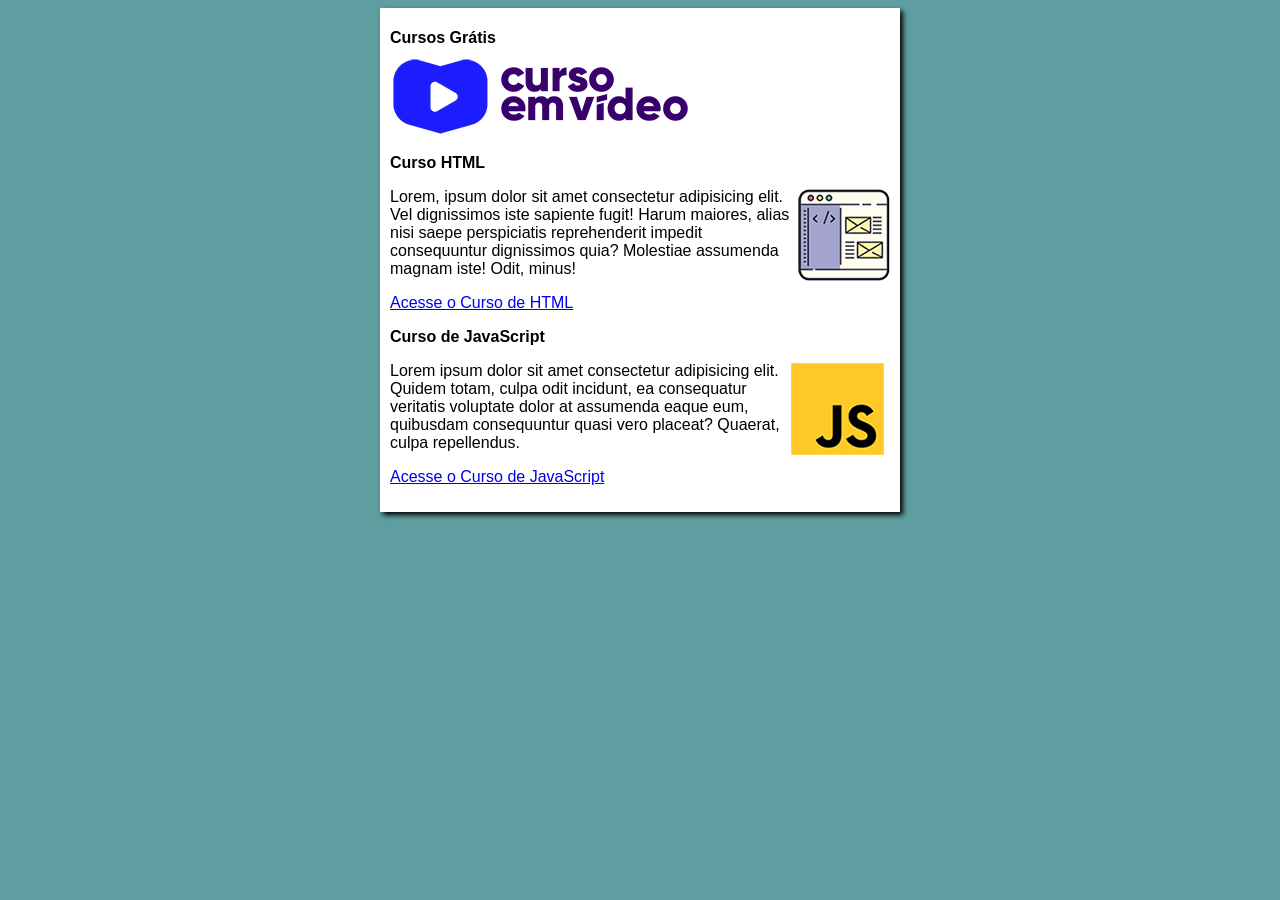
<file: index.html>
<!DOCTYPE html>
<html lang="pt-br">
<head>
    <meta charset="UTF-8">
    <meta http-equiv="X-UA-Compatible" content="IE=edge">
    <meta name="viewport" content="width=device-width, initial-scale=1.0">
    <title>Site Cursos</title>
    <link rel="stylesheet" href="estilos/style.css">
</head>
<body>
    <main>
        <header>
            <h1>Cursos Grátis</h1>
            <img src="imagens/curso-em-video-cor.png" alt="Curso em Video">
        </header>
    <article>
        <h2>Curso HTML</h2>
        <img class="lado" src="imagens/curso-html-css.png" alt="Curso HTML">
        <p>Lorem, ipsum dolor sit amet consectetur adipisicing elit. 
            Vel dignissimos iste sapiente fugit! Harum maiores, 
            alias nisi saepe perspiciatis reprehenderit impedit consequuntur dignissimos quia? 
            Molestiae assumenda magnam iste! Odit, minus!</p>
            <p><a href="curso-html.html"> Acesse o Curso de HTML</a></p>
    </article>
    <article>
        <h2>Curso de JavaScript</h2>
        <img class="lado" src="imagens/curso-javascript.png" alt="Curso Java">
        <p>Lorem ipsum dolor sit amet consectetur adipisicing elit. Quidem totam, culpa odit incidunt, ea consequatur veritatis voluptate dolor at assumenda eaque eum, quibusdam consequuntur quasi vero placeat? Quaerat, culpa repellendus.</p>
        <p> <a href="curso-js.html"> Acesse o Curso de JavaScript</a></p>
    </article>
    </main>
</body>
</html>
</file>
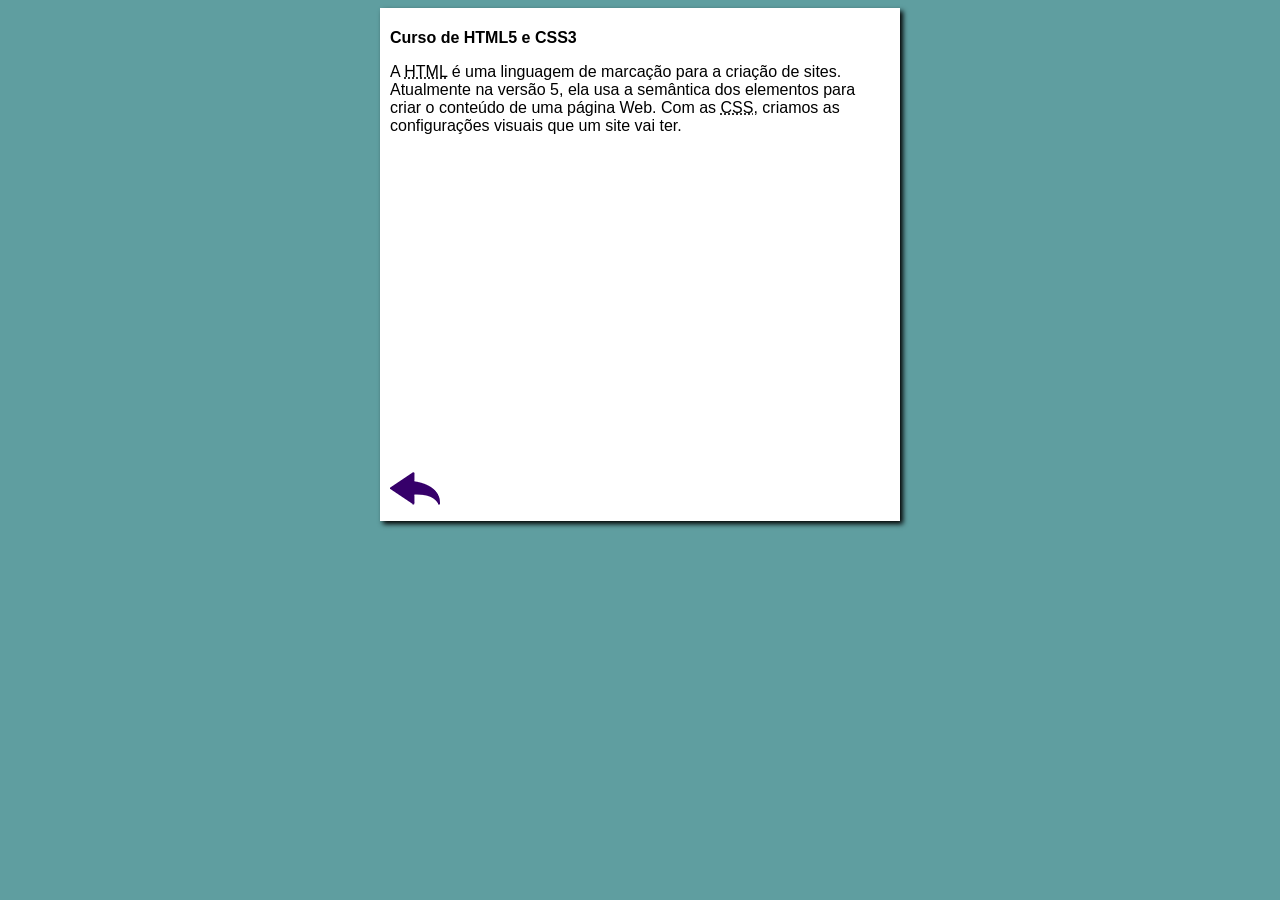
<file: curso-html.html>
<!DOCTYPE html>
<html lang="pt-br">
<head>
    <meta charset="UTF-8">
    <meta name="viewport" content="width=device-width, initial-scale=1.0">
    <title>Curso de HTML</title>
    <link rel="stylesheet" href="estilos/style.css">
</head>
<body>
    <main>
        <header>
            <h1>Curso de HTML5 e CSS3</h1>
        </header>
        <article>
            <p>A <abbr title="HyperText Markup Language">HTML</abbr> é uma linguagem de marcação para a criação de sites. Atualmente na versão 5, ela usa a semântica dos elementos para criar o conteúdo de uma página Web. Com as <abbr title="Cascading Style Sheets">CSS</abbr>, criamos as configurações visuais que um site vai ter.</p>

            <iframe width="560" height="315" src="https://www.youtube.com/embed/riSVzwlSnhw" frameborder="0" allow="accelerometer; autoplay; encrypted-media; gyroscope; picture-in-picture" allowfullscreen></iframe>

            <a href="index.html"><img src="imagens/btn-back.png" alt="Voltar"></a>
            
        </article>
    </main>
</body>
</html>
</file>
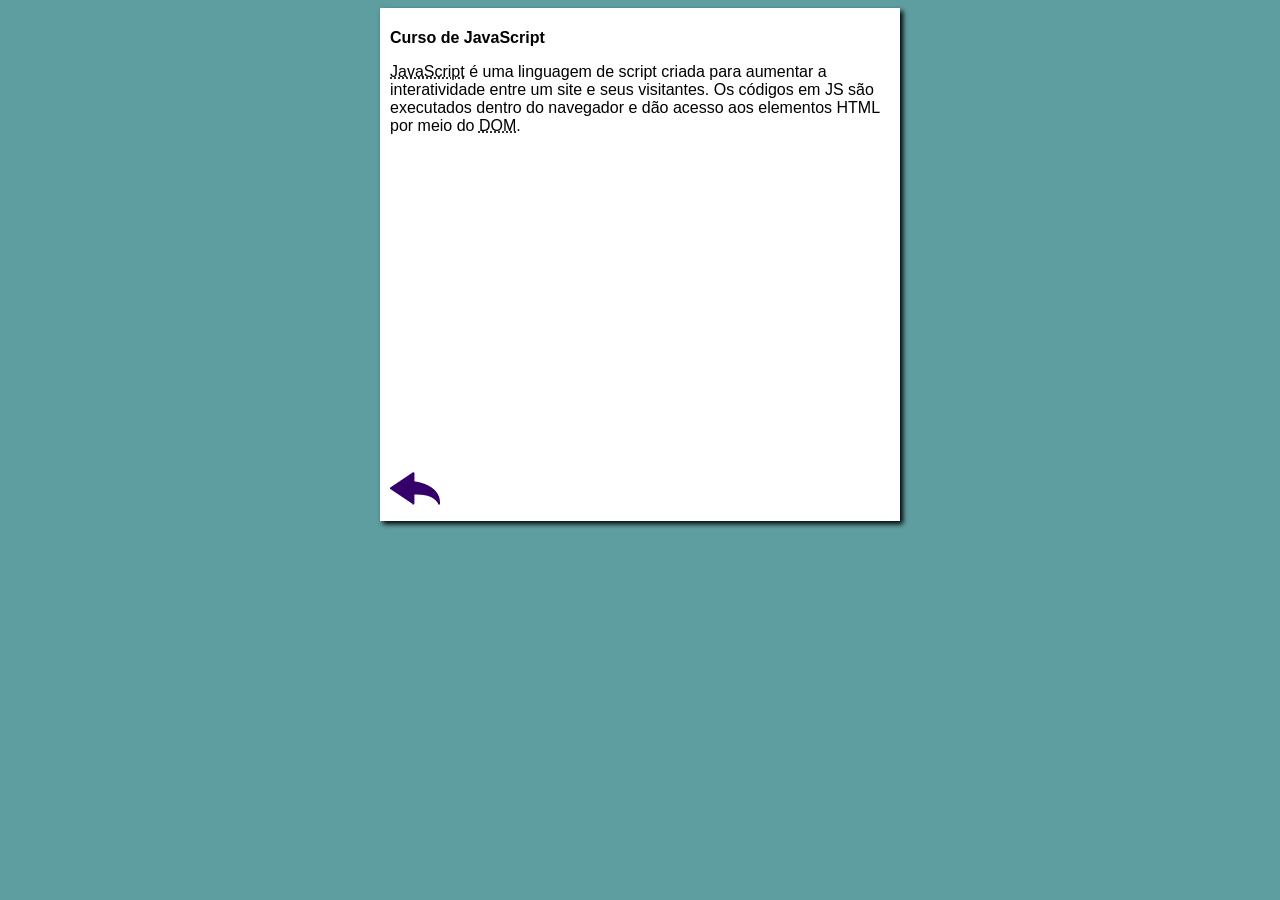
<file: curso-js.html>
<!DOCTYPE html>
<html lang="pt-br">
<head>
    <meta charset="UTF-8">
    <meta name="viewport" content="width=device-width, initial-scale=1.0">
    <title>Curso de JavaScript</title>
    <link rel="stylesheet" href="estilos/style.css">
</head>
<body>
    <main>
        <header>
            <h1>Curso de JavaScript</h1>
        </header>
        <article>
            <p><abbr title="JavaScript">JavaScript</abbr> é uma linguagem de script criada para aumentar a interatividade entre um site e seus visitantes. Os códigos em JS são executados dentro do navegador e dão acesso aos elementos HTML por meio do <abbr title="Document Object Model">DOM</abbr>.</p>

            <iframe width="560" height="315" src="https://www.youtube.com/embed/BXqUH86F-kA" frameborder="0" allow="accelerometer; autoplay; encrypted-media; gyroscope; picture-in-picture" allowfullscreen></iframe>

            <a href="index.html"><img src="imagens/btn-back.png" alt="Voltar"></a>
        </article>
    </main>
</body>
</html>
</file>
<file: estilos/style.css>
* {
    font-family: Arial, Helvetica, sans-serif;
    font-size: 16px;
}
body{
    background-color: cadetblue;
}
main{

    background-color: white;
    width: 500px;
    margin: auto;
    padding: 10px;
    box-shadow: 3px 3px 5px rgba(0, 0, 0, 0.993);
}
img.lado{
    float: right;
}
</file>
